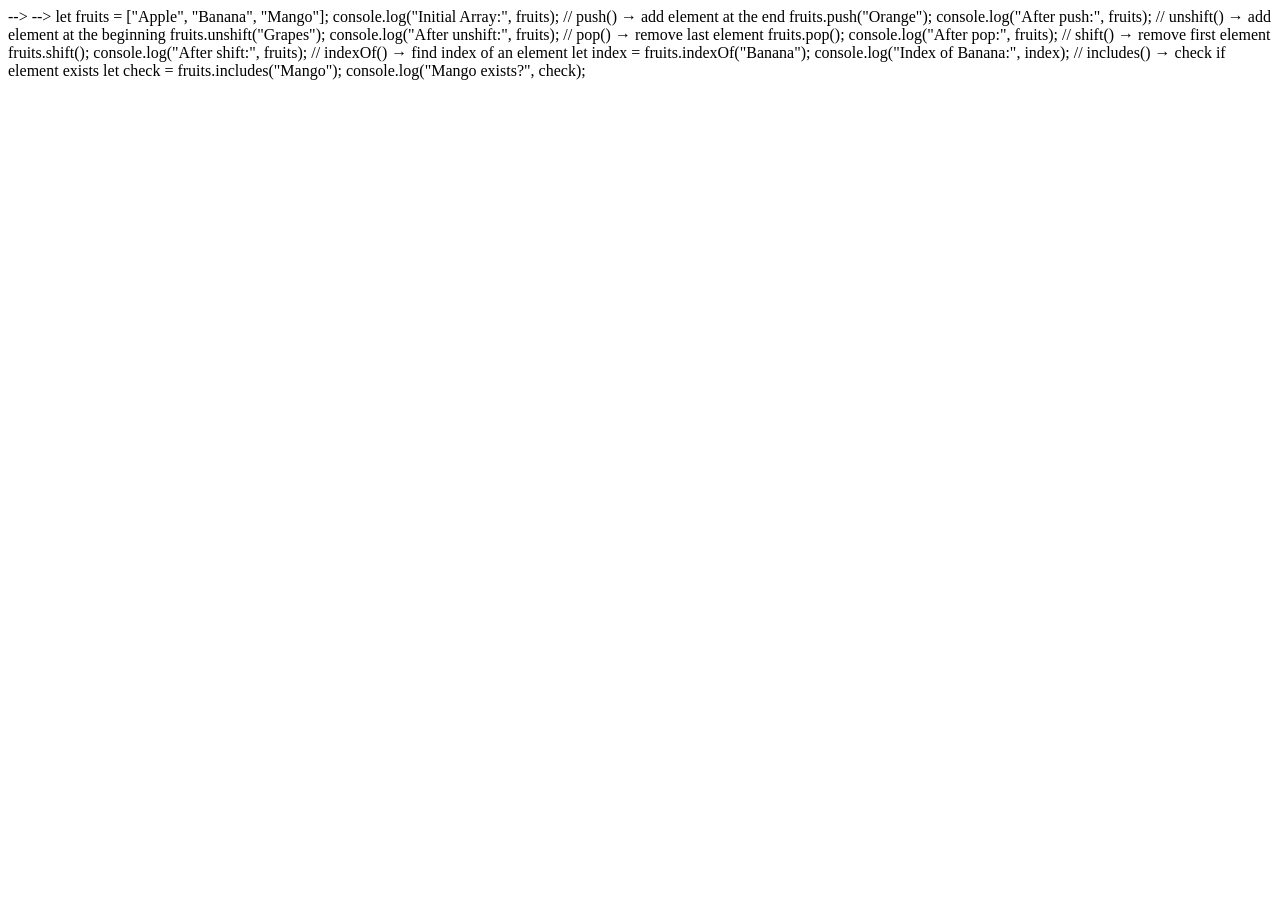
<file: day3.html>
<!-- <--SUM OF TWO NUMBERS--> -->
<!-- <html>
<html lang="en">
<head>
    <title>Document</title>
</head>
<body>
    a:<input type="text" id="a">
    b:<input type="text" id="b">
    <button onclick="sum()">add</button>
    <script src="day3.js">
    </script>
</body>
</html> -->
<!-- <--LOGIN FORM--> -->
<!-- <!DOCTYPE html>
<html lang="en">
<head>
    <title>Login Form</title>
</head>
<body>

    Username:
    <input type="text" id="username"><br><br>

    Password:
    <input type="password" id="password"><br><br>

    <button onclick="login()">Login</button>

    <script src="day3.js"></script>
</body>
</html> -->

let fruits = ["Apple", "Banana", "Mango"];

console.log("Initial Array:", fruits);

// push() → add element at the end
fruits.push("Orange");
console.log("After push:", fruits);

// unshift() → add element at the beginning
fruits.unshift("Grapes");
console.log("After unshift:", fruits);

// pop() → remove last element
fruits.pop();
console.log("After pop:", fruits);

// shift() → remove first element
fruits.shift();
console.log("After shift:", fruits);

// indexOf() → find index of an element
let index = fruits.indexOf("Banana");
console.log("Index of Banana:", index);

// includes() → check if element exists
let check = fruits.includes("Mango");
console.log("Mango exists?", check);
</file>
